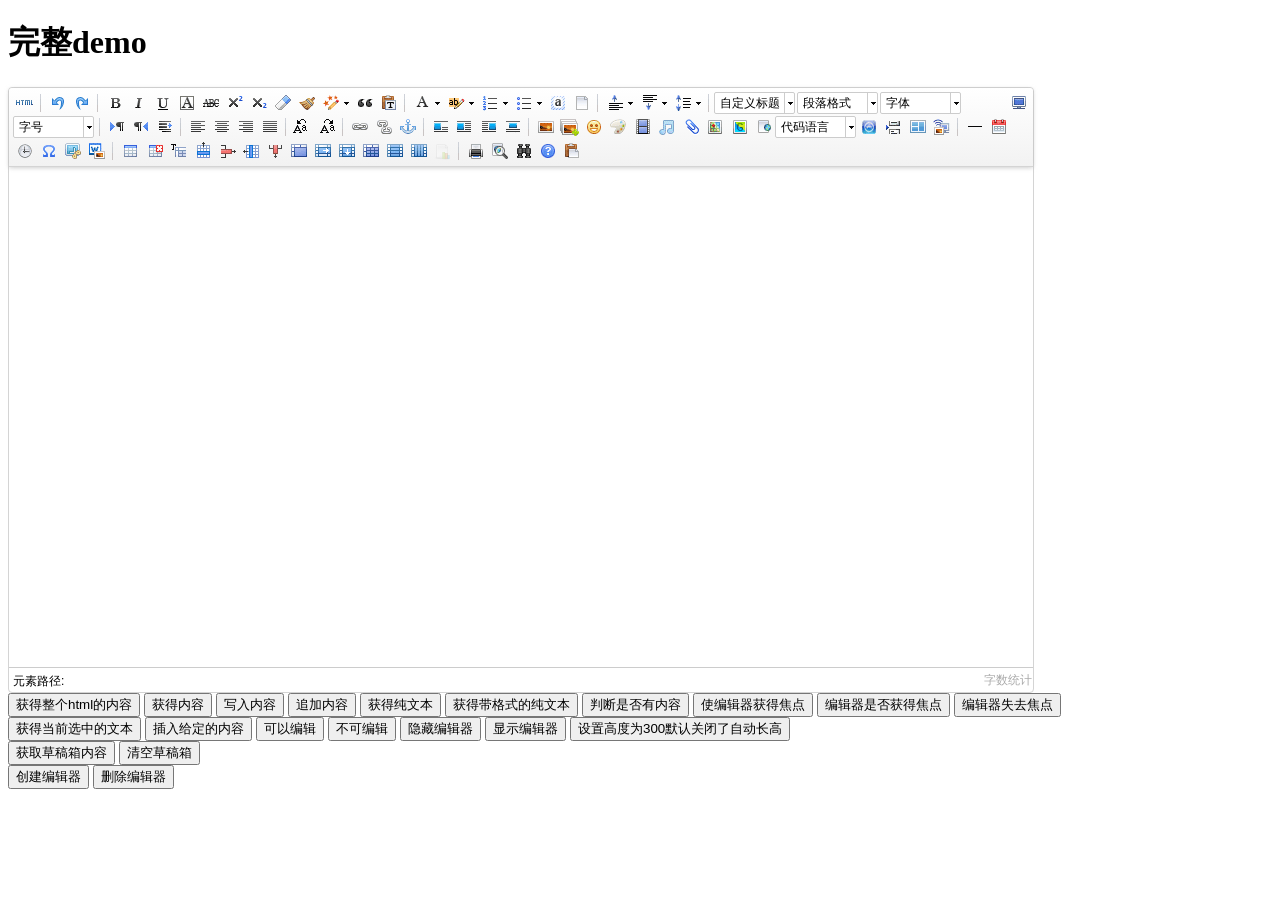
<file: myblog/DjangoUeditor/static/ueditor/index.html>
<!DOCTYPE HTML PUBLIC "-//W3C//DTD HTML 4.01 Transitional//EN"
        "http://www.w3.org/TR/html4/loose.dtd">
<html>
<head>
    <title>完整demo</title>
    <meta http-equiv="Content-Type" content="text/html;charset=utf-8"/>
    <script type="text/javascript" charset="utf-8" src="ueditor.config.js"></script>
    <script type="text/javascript" charset="utf-8" src="ueditor.all.min.js"> </script>
    <!--建议手动加在语言，避免在ie下有时因为加载语言失败导致编辑器加载失败-->
    <!--这里加载的语言文件会覆盖你在配置项目里添加的语言类型，比如你在配置项目里配置的是英文，这里加载的中文，那最后就是中文-->
    <script type="text/javascript" charset="utf-8" src="lang/zh-cn/zh-cn.js"></script>

    <style type="text/css">
        div{
            width:100%;
        }
    </style>
</head>
<body>
<div>
    <h1>完整demo</h1>
    <script id="editor" type="text/plain" style="width:1024px;height:500px;"></script>
</div>
<div id="btns">
    <div>
        <button onclick="getAllHtml()">获得整个html的内容</button>
        <button onclick="getContent()">获得内容</button>
        <button onclick="setContent()">写入内容</button>
        <button onclick="setContent(true)">追加内容</button>
        <button onclick="getContentTxt()">获得纯文本</button>
        <button onclick="getPlainTxt()">获得带格式的纯文本</button>
        <button onclick="hasContent()">判断是否有内容</button>
        <button onclick="setFocus()">使编辑器获得焦点</button>
        <button onmousedown="isFocus(event)">编辑器是否获得焦点</button>
        <button onmousedown="setblur(event)" >编辑器失去焦点</button>

    </div>
    <div>
        <button onclick="getText()">获得当前选中的文本</button>
        <button onclick="insertHtml()">插入给定的内容</button>
        <button id="enable" onclick="setEnabled()">可以编辑</button>
        <button onclick="setDisabled()">不可编辑</button>
        <button onclick=" UE.getEditor('editor').setHide()">隐藏编辑器</button>
        <button onclick=" UE.getEditor('editor').setShow()">显示编辑器</button>
        <button onclick=" UE.getEditor('editor').setHeight(300)">设置高度为300默认关闭了自动长高</button>
    </div>

    <div>
        <button onclick="getLocalData()" >获取草稿箱内容</button>
        <button onclick="clearLocalData()" >清空草稿箱</button>
    </div>

</div>
<div>
    <button onclick="createEditor()">
    创建编辑器</button>
    <button onclick="deleteEditor()">
    删除编辑器</button>
</div>

<script type="text/javascript">

    //实例化编辑器
    //建议使用工厂方法getEditor创建和引用编辑器实例，如果在某个闭包下引用该编辑器，直接调用UE.getEditor('editor')就能拿到相关的实例
    var ue = UE.getEditor('editor');


    function isFocus(e){
        alert(UE.getEditor('editor').isFocus());
        UE.dom.domUtils.preventDefault(e)
    }
    function setblur(e){
        UE.getEditor('editor').blur();
        UE.dom.domUtils.preventDefault(e)
    }
    function insertHtml() {
        var value = prompt('插入html代码', '');
        UE.getEditor('editor').execCommand('insertHtml', value)
    }
    function createEditor() {
        enableBtn();
        UE.getEditor('editor');
    }
    function getAllHtml() {
        alert(UE.getEditor('editor').getAllHtml())
    }
    function getContent() {
        var arr = [];
        arr.push("使用editor.getContent()方法可以获得编辑器的内容");
        arr.push("内容为：");
        arr.push(UE.getEditor('editor').getContent());
        alert(arr.join("\n"));
    }
    function getPlainTxt() {
        var arr = [];
        arr.push("使用editor.getPlainTxt()方法可以获得编辑器的带格式的纯文本内容");
        arr.push("内容为：");
        arr.push(UE.getEditor('editor').getPlainTxt());
        alert(arr.join('\n'))
    }
    function setContent(isAppendTo) {
        var arr = [];
        arr.push("使用editor.setContent('欢迎使用ueditor')方法可以设置编辑器的内容");
        UE.getEditor('editor').setContent('欢迎使用ueditor', isAppendTo);
        alert(arr.join("\n"));
    }
    function setDisabled() {
        UE.getEditor('editor').setDisabled('fullscreen');
        disableBtn("enable");
    }

    function setEnabled() {
        UE.getEditor('editor').setEnabled();
        enableBtn();
    }

    function getText() {
        //当你点击按钮时编辑区域已经失去了焦点，如果直接用getText将不会得到内容，所以要在选回来，然后取得内容
        var range = UE.getEditor('editor').selection.getRange();
        range.select();
        var txt = UE.getEditor('editor').selection.getText();
        alert(txt)
    }

    function getContentTxt() {
        var arr = [];
        arr.push("使用editor.getContentTxt()方法可以获得编辑器的纯文本内容");
        arr.push("编辑器的纯文本内容为：");
        arr.push(UE.getEditor('editor').getContentTxt());
        alert(arr.join("\n"));
    }
    function hasContent() {
        var arr = [];
        arr.push("使用editor.hasContents()方法判断编辑器里是否有内容");
        arr.push("判断结果为：");
        arr.push(UE.getEditor('editor').hasContents());
        alert(arr.join("\n"));
    }
    function setFocus() {
        UE.getEditor('editor').focus();
    }
    function deleteEditor() {
        disableBtn();
        UE.getEditor('editor').destroy();
    }
    function disableBtn(str) {
        var div = document.getElementById('btns');
        var btns = UE.dom.domUtils.getElementsByTagName(div, "button");
        for (var i = 0, btn; btn = btns[i++];) {
            if (btn.id == str) {
                UE.dom.domUtils.removeAttributes(btn, ["disabled"]);
            } else {
                btn.setAttribute("disabled", "true");
            }
        }
    }
    function enableBtn() {
        var div = document.getElementById('btns');
        var btns = UE.dom.domUtils.getElementsByTagName(div, "button");
        for (var i = 0, btn; btn = btns[i++];) {
            UE.dom.domUtils.removeAttributes(btn, ["disabled"]);
        }
    }

    function getLocalData () {
        alert(UE.getEditor('editor').execCommand( "getlocaldata" ));
    }

    function clearLocalData () {
        UE.getEditor('editor').execCommand( "clearlocaldata" );
        alert("已清空草稿箱")
    }
</script>
</body>
</html>
</file>
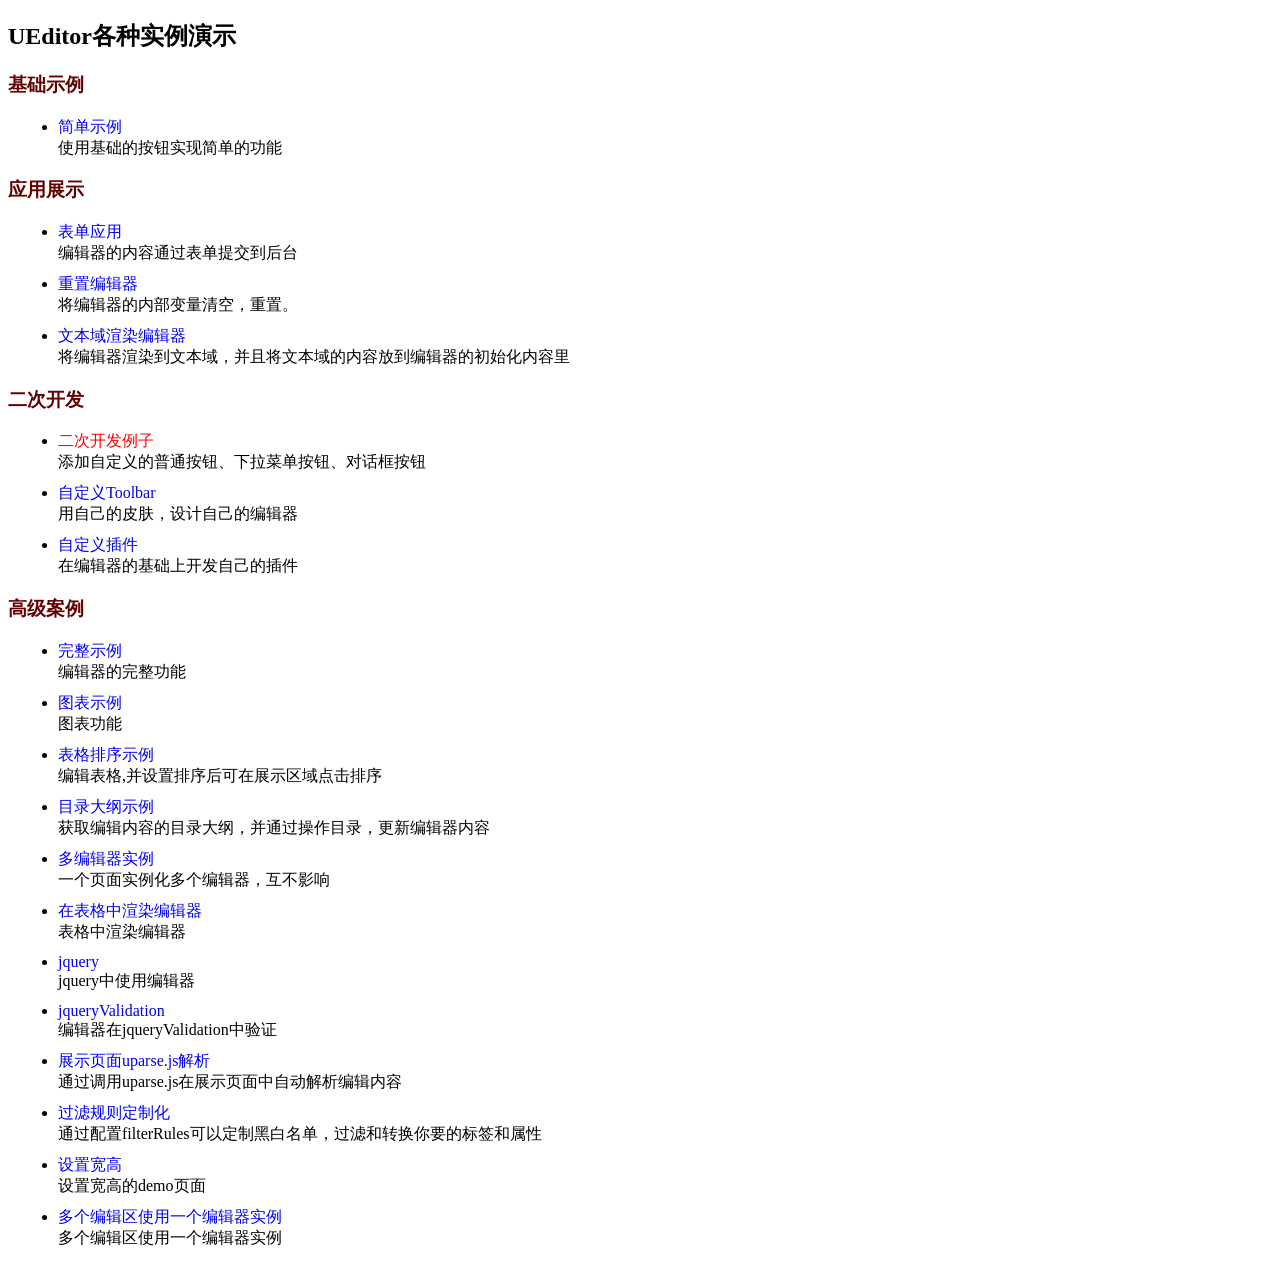
<file: myblog/DjangoUeditor/static/ueditor/_examples/index.html>
<!DOCTYPE HTML>
<html>
<head>
    <meta http-equiv="Content-Type" content="text/html; charset=utf-8" />
    <title></title>
    <style type="text/css">
        h3{
            color:#630000;
        }
        ul li{
            margin: 10px;
        }
        a:link,a:active,a:visited{
            color: #0000EE;
        }
        a{
            text-decoration: none;
        }
    </style>
</head>
<body>
<h2>UEditor各种实例演示</h2>
<h3>基础示例</h3>
<ul>
    <li>
        <a href="simpleDemo.html" target="_self">简单示例</a><br/>
        使用基础的按钮实现简单的功能
    </li>
</ul>
<h3>应用展示</h3>
<ul>
    <li>
        <a href="submitFormDemo.html" target="_self">表单应用</a><br/>
        编辑器的内容通过表单提交到后台
    </li>
    <li>
        <a href="resetDemo.html" target="_self">重置编辑器</a><br/>
        将编辑器的内部变量清空，重置。
    </li>
    <li>
        <a href="textareaDemo.html" target="_self">文本域渲染编辑器</a><br/>
        将编辑器渲染到文本域，并且将文本域的内容放到编辑器的初始化内容里
    </li>
</ul>
<h3>二次开发</h3>
<ul>
    <li>
        <a style="color:red;" href="customizeToolbarUIDemo.html" target="_self">二次开发例子</a><br/>
        添加自定义的普通按钮、下拉菜单按钮、对话框按钮
    </li>
    <li>
        <a href="customToolbarDemo.html" target="_self">自定义Toolbar</a><br/>
        用自己的皮肤，设计自己的编辑器
    </li>
    <li>
        <a href="customPluginDemo.html" target="_self">自定义插件</a><br/>
        在编辑器的基础上开发自己的插件
    </li>
</ul>
<h3>高级案例</h3>
<ul>
    <li>
        <a href="completeDemo.html" target="_self">完整示例</a><br/>
        编辑器的完整功能
    </li>
    <li>
        <a href="charts.html" target="_self"  >图表示例</a><br/>
        图表功能
    </li>
    <li>
        <a href="sortableDemo.html" target="_self" >表格排序示例</a><br/>
        编辑表格,并设置排序后可在展示区域点击排序
    </li>
    <li>
        <a href="sectionDemo.html" target="_self" >目录大纲示例</a><br/>
        获取编辑内容的目录大纲，并通过操作目录，更新编辑器内容
    </li>
    <li>
        <a href="multiDemo.html" target="_self">多编辑器实例</a><br/>
        一个页面实例化多个编辑器，互不影响
    </li>
    <li>
        <a href="renderInTable.html" target="_self">在表格中渲染编辑器</a><br/>
        表格中渲染编辑器
    </li>
    <li>
        <a href="jqueryCompleteDemo.html" target="_self">jquery</a><br/>
        jquery中使用编辑器
    </li>
    <li>
        <a href="jqueryValidation.html" target="_self">jqueryValidation</a><br/>
        编辑器在jqueryValidation中验证
    </li>
    <li>
        <a href="uparsedemo.html" target="_self">展示页面uparse.js解析</a><br/>
        通过调用uparse.js在展示页面中自动解析编辑内容
    </li>
    <li>
        <a href="filterRuleDemo.html" target="_self">过滤规则定制化</a><br/>
        通过配置filterRules可以定制黑白名单，过滤和转换你要的标签和属性
    </li>
    <li>
        <a href="setWidthHeightDemo.html" target="_self">设置宽高</a><br/>
        设置宽高的demo页面
    </li>
    <li>
        <a href="multiEditorWithOneInstance.html" target="_self">多个编辑区使用一个编辑器实例</a><br/>
        多个编辑区使用一个编辑器实例
    </li>
</ul>
<script type="text/javascript">
    var href = location.href;
    if(href.indexOf("http") != 0 ){
        alert("您当前尚未将UEditor部署到服务器环境，部分浏览器下所有弹出框功能的使用会受到限制！");
    }
</script>
</body>
</html>
</file>
